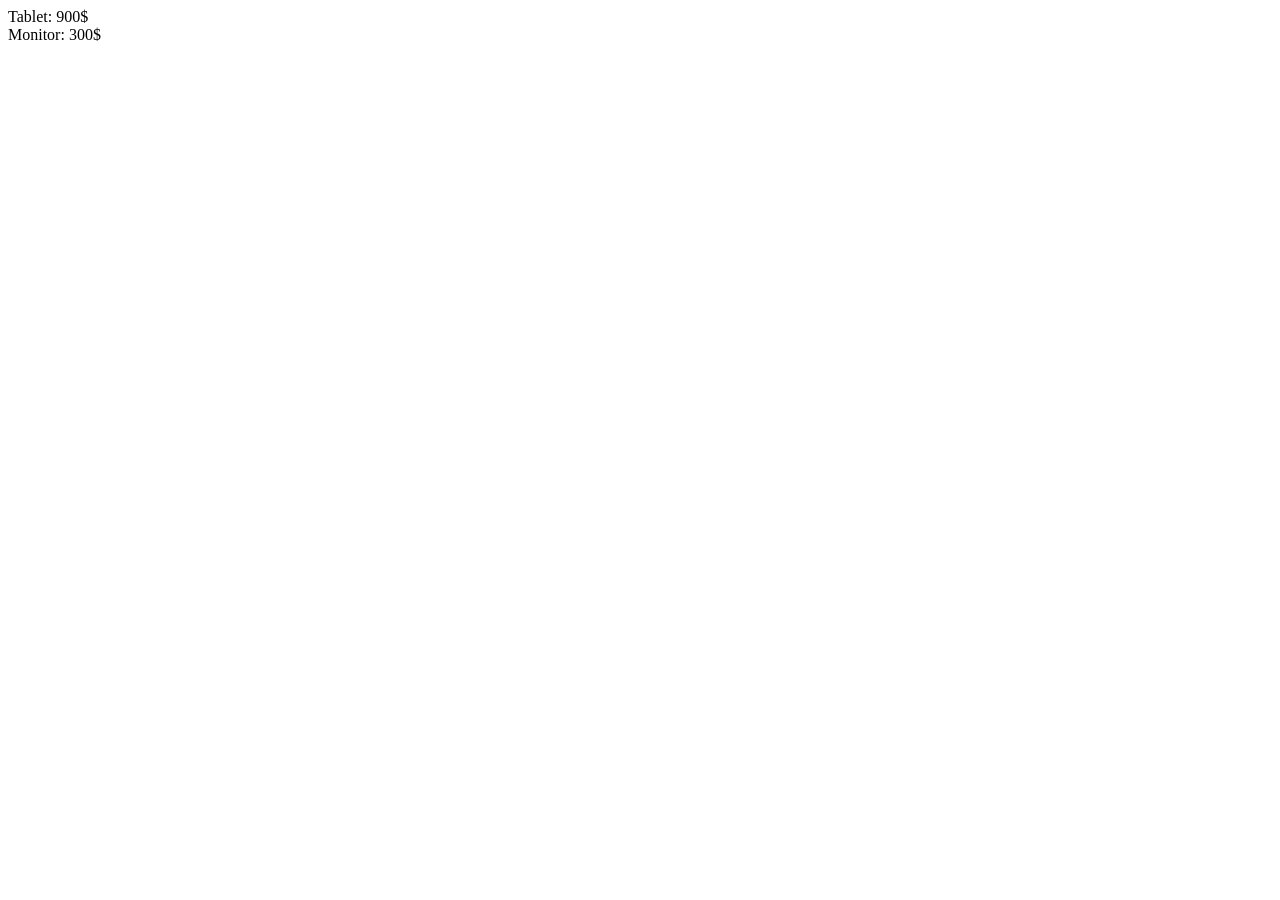
<file: js practice/js05.html>
<!DOCTYPE html>
<html lang="en">
<head>
    <meta charset="UTF-8">
    <meta name="viewport" content="width=device-width, initial-scale=1.0">
    <title>Document</title>
</head>
<body>

    <div id="data"></div>
   <script>
        const products = [
                        { name: "Laptop", price: 1500, inStock: true },
                        { name: "Phone", price: 800, inStock: false },
                        { name: "Tablet", price: 900, inStock: true },
                        { name: "Monitor", price: 300, inStock: true }
                    ];

        function getProduct(product){
            let result = product.filter(p=>p.inStock && p.price <= 1000).map(user=> `${user.name}: ${user.price}$`);
            return result.length > 0 ? result : "No affordable products in stock.";
        }
        const res = getProduct(products);
        document.getElementById('data').innerHTML = res.join('<br>');
   </script>
</body>
</html>
</file>
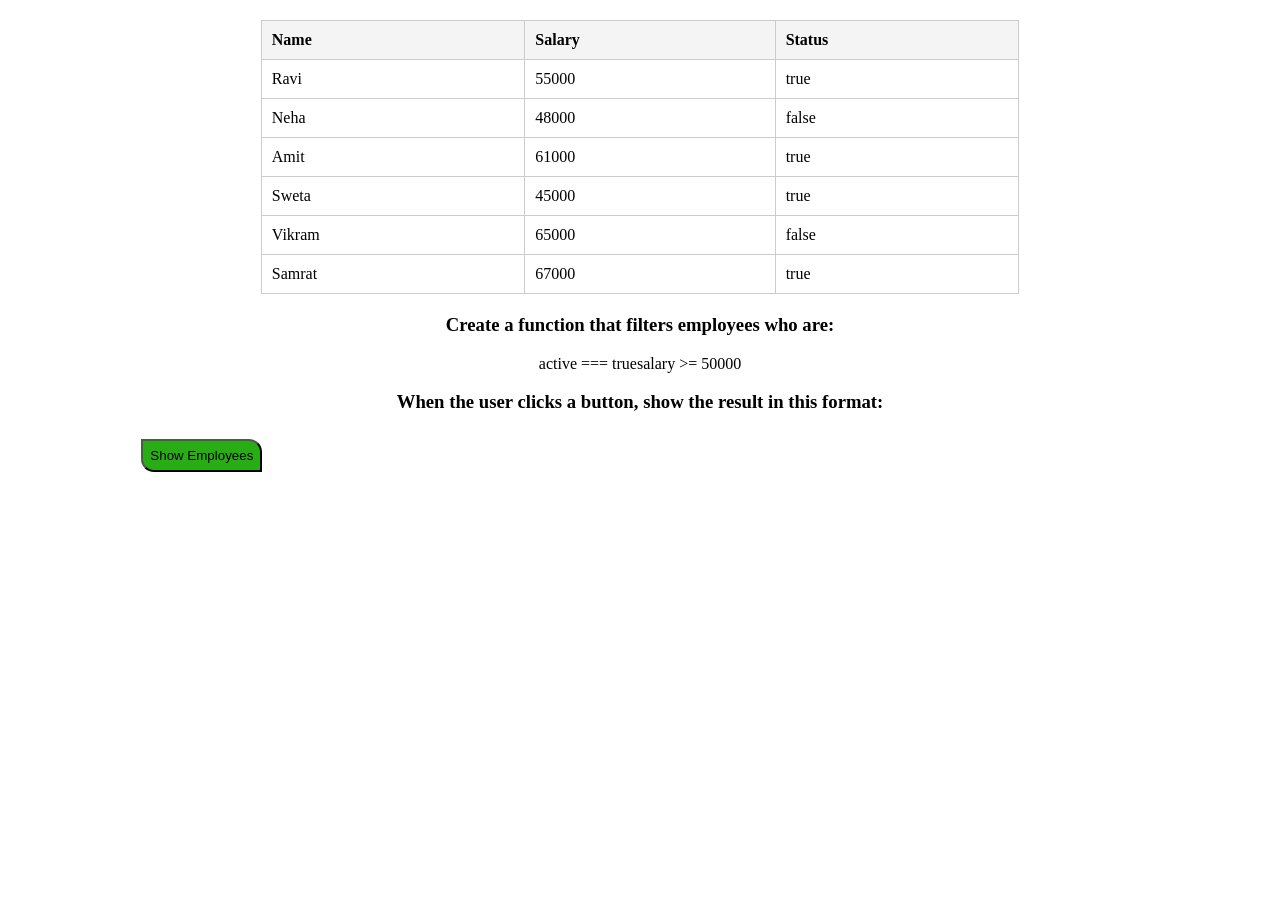
<file: js practice/js07.html>
<!DOCTYPE html>
<html lang="en">
<head>
    <meta charset="UTF-8">
    <meta name="viewport" content="width=device-width, initial-scale=1.0">
    <title>Document</title>
    <style>
        table {
      width: 60%;
      border-collapse: collapse;
      margin: 20px auto;
    }
    th, td {
      border: 1px solid #ccc;
      padding: 10px;
      text-align: left;
    }
    th {
      background-color: #f4f4f4;
    }
    button{
        background: #28ae14;
        padding: 7px;
        border-top-right-radius:13px ;
        border-bottom-left-radius: 13px;
        margin: 7px;
        margin-left: 10em;
    }
    h3, p{
        display: flex;
        text-align: center;
        justify-content: center;
    }
    </style>
</head>
<body>
    <table>
        <thead>
          <tr>
            <th>Name</th>
            <th>Salary</th>
            <th>Status</th>
          </tr>
        </thead>
        <tbody>
            <tr>
                <td>Ravi</td>
                <td>55000</td>
                <td>true</td>
              </tr>
              <tr>
                <td>Neha</td>
                <td>48000</td>
                <td>false</td>
              </tr>
              <tr>
                <td>Amit</td>
                <td>61000</td>
                <td>true</td>
              </tr>
              <tr>
                <td>Sweta</td>
                <td>45000</td>
                <td>true</td>
              </tr>
              <tr>
                <td>Vikram</td>
                <td>65000</td>
                <td>false</td>
              </tr>
              <tr>
                <td>Samrat</td>
                <td>67000</td>
                <td>true</td>
              </tr>
        </tbody>
      </table>
    <h3>Create a function that filters employees who are: </h3>
        <p> active === true  <span>salary >= 50000</span></p> 
    <h3>When the user clicks a button, show the result in this format:</h3>
    <div id="show"></div>
    <button onclick="showEmployees()">Show Employees</button>


   <div id="result"></div>
    <script>
        const employees = [
                            { name: "Ravi", salary: 55000, active: true },
                            { name: "Neha", salary: 48000, active: false },
                            { name: "Amit", salary: 61000, active: true },
                            { name: "Priya", salary: 45000, active: true },
                            { name: "Vikram", salary: 65000, active: false },
                            { name: "Samrat", salary: 67000, active: true }
                        ];

    function showEmployees() {
      const filtered = employees.filter(e => e.active && e.salary >= 50000);
      const rows = filtered.map(e => `<tr><td>${e.name}</td><td>₹${e.salary}</td></tr>`).join("");
      
      document.getElementById("result").innerHTML = 
        filtered.length > 0
        ? `<table border="1"><tr><th>Name</th><th>Salary</th></tr>${rows}</table>`
        : "No active employees with sufficient salary.";
    }  
    </script>
</body>
</html>
</file>
